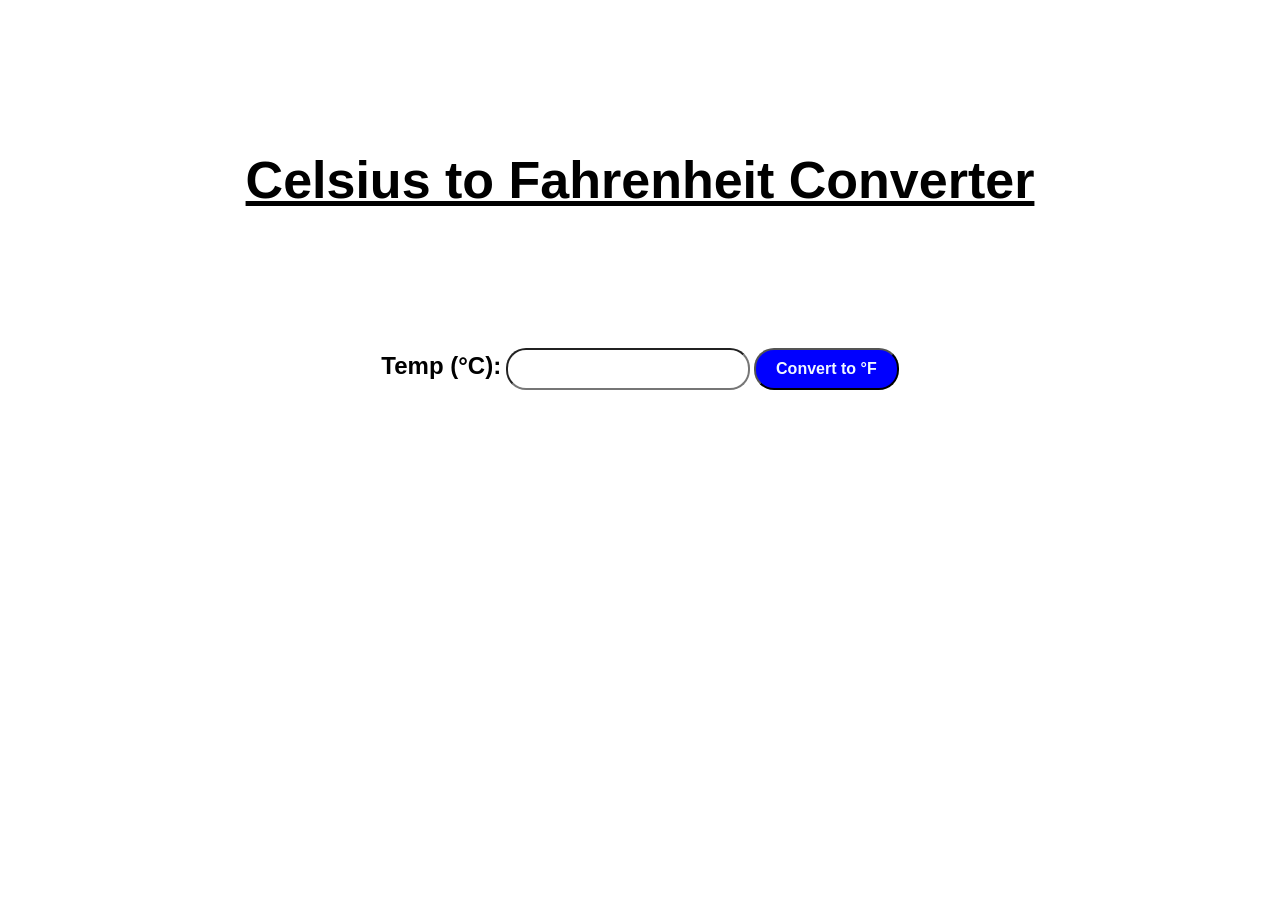
<file: index.html>
<!doctype html>
<html lang="en">
  <head>
    <meta charset="UTF-8" />
    <meta name="viewport" content="width=device-width, initial-scale=1.0" />
    <link rel="stylesheet" href="src/styles/index.css" />
    <title>JavaScript Variables and Operations</title>
  </head>
  <body>
    <main>
      <div>
        <h1>Celsius to Fahrenheit Converter</h1>
        <label for="temperature">Temp (°C):</label>
        <input type="text" id="temperature" />
        <button onclick="handleConversion()">Convert to °F</button>
        <p id="result"></p>
      </div>
    </main>
    <script src="src/script/index.js"></script>
  </body>
</html>
</file>
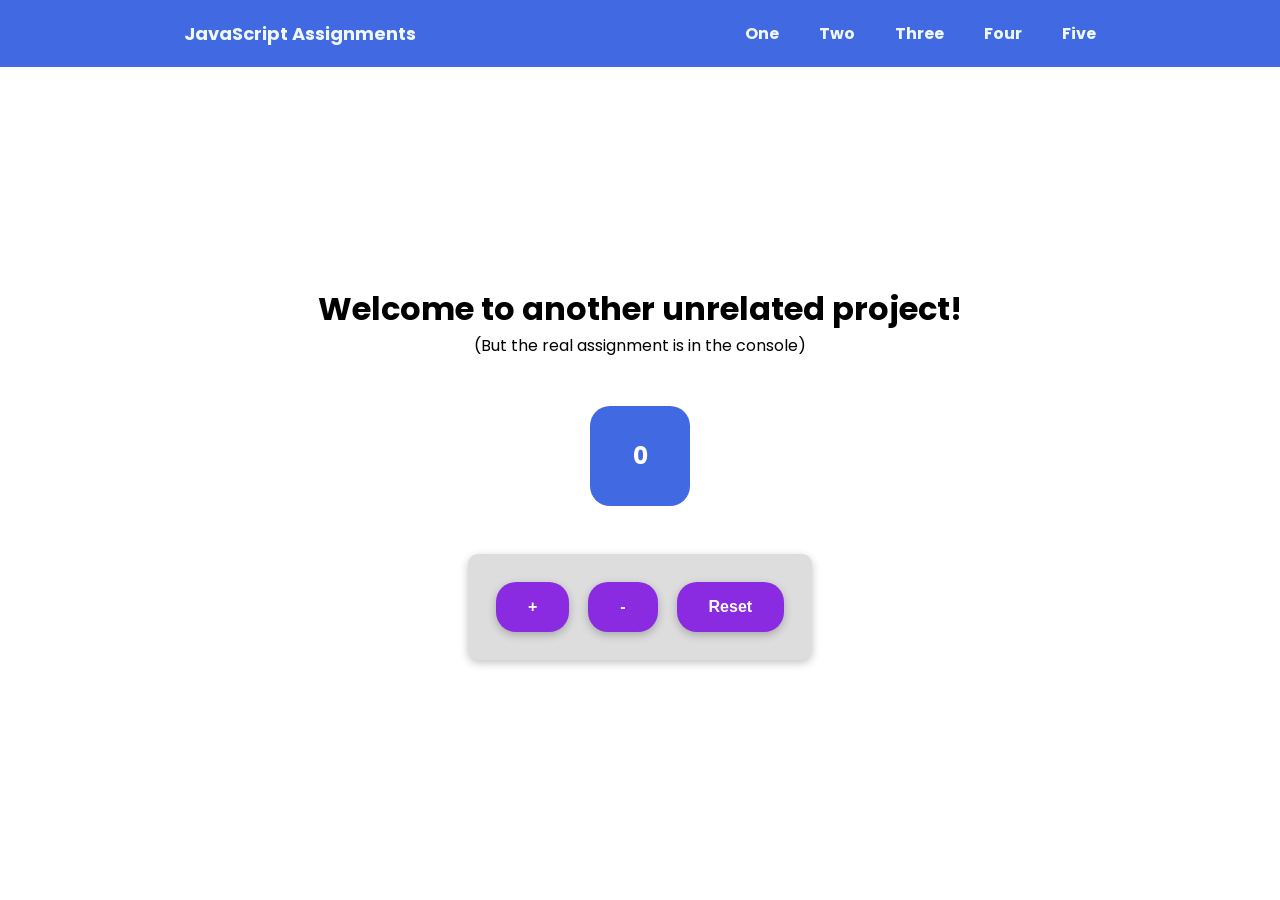
<file: src/lesson-three/lesson-three.html>
<!doctype html>
<html lang="en">
  <head>
    <meta charset="UTF-8" />
    <meta name="viewport" content="width=device-width, initial-scale=1.0" />
    <link rel="preconnect" href="https://fonts.googleapis.com" />
    <link rel="preconnect" href="https://fonts.gstatic.com" crossorigin />
    <link
      href="https://fonts.googleapis.com/css2?family=Poppins:ital,wght@0,100;0,200;0,300;0,400;0,500;0,600;0,700;0,800;0,900;1,100;1,200;1,300;1,400;1,500;1,600;1,700;1,800;1,900&display=swap"
      rel="stylesheet"
    />
    <link rel="stylesheet" href="lesson-three.css" />
    <title>Lesson Three - JavaScript</title>
  </head>
  <body>
    <header>
      <nav class="navbar">
        <div>
          <p class="navbar-home">
            <a href="/index.html" class="link">JavaScript Assignments</a>
          </p>
        </div>
        <div>
          <ul class="navbar-links">
            <li class="navbar-link">
              <a href="/src/lesson-one/lesson-one.html" class="link">One</a>
            </li>
            <li class="navbar-link">
              <a href="/src/lesson-two/lesson-two.html" class="link">Two</a>
            </li>
            <li class="navbar-link">
              <a href="/src/lesson-three/lesson-three.html" class="link"
                >Three</a
              >
            </li>
            <li class="navbar-link">
              <a href="/src/lesson-four/lesson-four.html" class="link">Four</a>
            </li>
            <li class="navbar-link">
              <a href="/src/lesson-five/lesson-five.html" class="link">Five</a>
            </li>
          </ul>
        </div>
      </nav>
    </header>
    <main>
      <div class="intro">
        <h1>Welcome to another unrelated project!</h1>
        <p class="intro-text">(But the real assignment is in the console)</p>
      </div>
      <p class="counter-number" id="counter-number">0</p>
      <div class="btn-container">
        <button onclick="handleCounter('add')">+</button>
        <button onclick="handleCounter('subtract')">-</button>
        <button onclick="handleCounter('reset')">Reset</button>
      </div>
    </main>
    <script src="lesson-three.js"></script>
  </body>
</html>
</file>
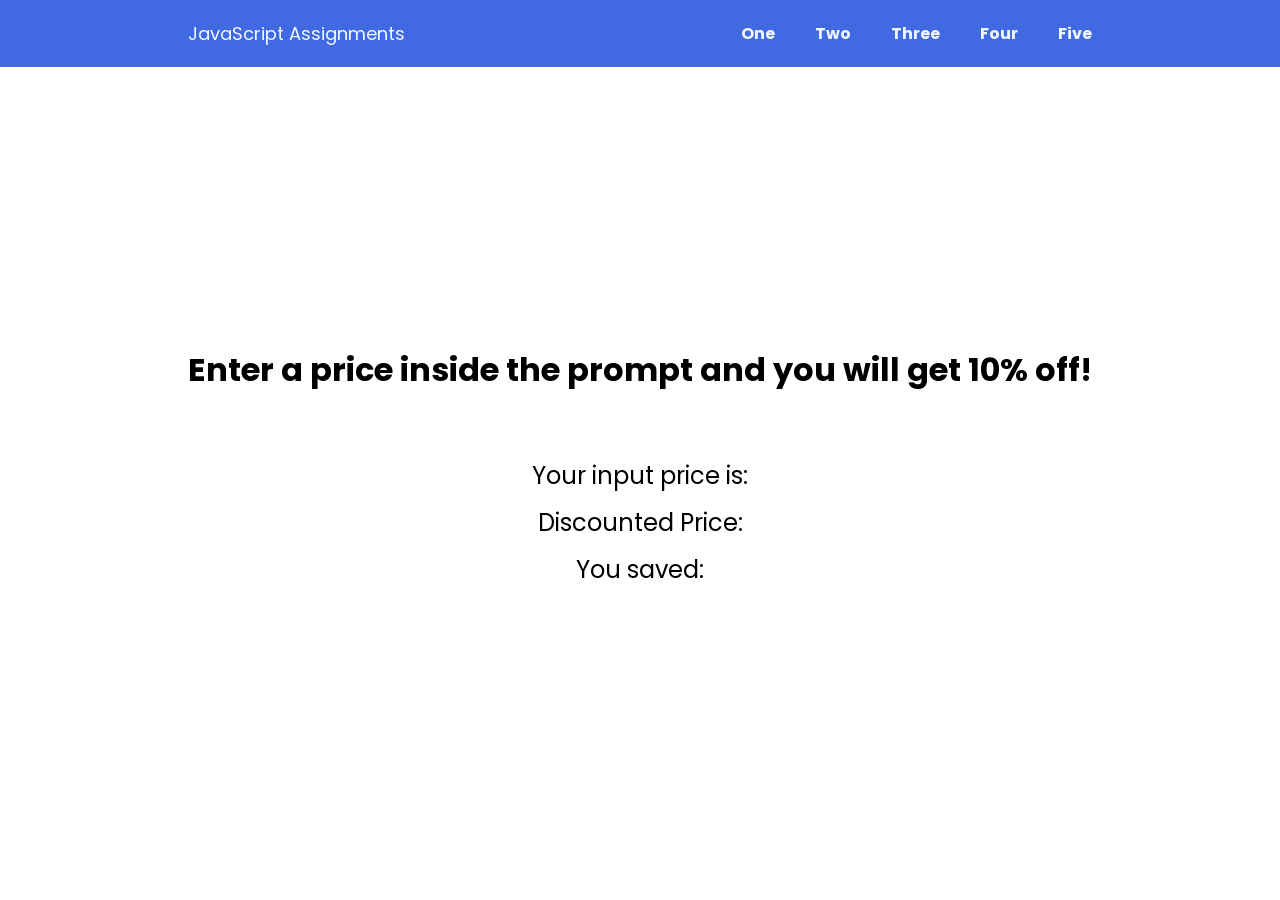
<file: src/lesson-two/lesson-two.html>
<!doctype html>
<html lang="en">
  <head>
    <meta charset="UTF-8" />
    <meta name="viewport" content="width=device-width, initial-scale=1.0" />
    <link rel="preconnect" href="https://fonts.googleapis.com" />
    <link rel="preconnect" href="https://fonts.gstatic.com" crossorigin />
    <link
      href="https://fonts.googleapis.com/css2?family=Poppins:ital,wght@0,100;0,200;0,300;0,400;0,500;0,600;0,700;0,800;0,900;1,100;1,200;1,300;1,400;1,500;1,600;1,700;1,800;1,900&display=swap"
      rel="stylesheet"
    />
    <link rel="stylesheet" href="lesson-two.css" />
    <title>Lesson Two - JavaScript</title>
  </head>
  <body>
    <header>
      <nav class="navbar">
        <div>
          <p class="navbar-home">
            <a href="/index.html" class="link">JavaScript Assignments</a>
          </p>
        </div>
        <div>
          <ul class="navbar-links">
            <li class="navbar-link">
              <a href="/src/lesson-one/lesson-one.html" class="link">One</a>
            </li>
            <li class="navbar-link">
              <a href="/src/lesson-two/lesson-two.html" class="link">Two</a>
            </li>
            <li class="navbar-link">
              <a href="/src/lesson-three/lesson-three.html" class="link"
                >Three</a
              >
            </li>
            <li class="navbar-link">
              <a href="/src/lesson-four/lesson-four.html" class="link">Four</a>
            </li>
            <li class="navbar-link">
              <a href="/src/lesson-five/lesson-five.html" class="link">Five</a>
            </li>
          </ul>
        </div>
      </nav>
    </header>
    <main>
      <h1>Enter a price inside the prompt and you will get 10% off!</h1>
      <p>Your input price is: <span id="input"></span></p>
      <p class="result">Discounted Price: <span id="result"></span></p>
      <p>You saved: <span id="discount"></span></p>
    </main>
    <script src="lesson-two.js"></script>
  </body>
</html>
</file>
<file: src/styles/index.css>
body {
  text-align: center;
  font-family: Arial, Helvetica, sans-serif;
}

main {
  min-height: 75vh;
  display: flex;
  justify-content: center;
  align-items: center;
}

h1 {
  font-size: 52px;
  padding-bottom: 2em;
  text-decoration: underline;
}

label {
  font-size: 24px;
  font-weight: bold;
}

input,
button {
  padding: 10px 20px;
  font-size: 1em;
  border-radius: 20px;
}

button {
  background-color: blue;
  color: aliceblue;
  cursor: pointer;
  font-weight: bold;
}

button:hover {
  background-color: rgb(66, 66, 255);
}

button:active {
  background-color: rgb(0, 0, 162);
  position: relative;
  top: 2px;
}

p {
  min-height: 10vh;
  font-size: 1.5em;
  font-weight: bold;
  padding-top: 2em;
}
</file>
<file: src/lesson-three/lesson-three.css>
* {
  box-sizing: border-box;
  margin: 0;
  padding: 0;
}

body {
  font-family: "Poppins", sans-serif;
}

/*Navbar*/
.navbar {
  display: flex;
  justify-content: space-around;
  align-items: center;
  background-color: #4169e1;
  color: aliceblue;
  font-weight: bold;
  padding: 10px 20px;
}

.navbar-home {
  font-size: 18px;
}

.navbar-links {
  display: flex;
}

.navbar-link,
.navbar-home {
  list-style: none;
  padding: 10px 20px;
  border-radius: 20px;
}

.navbar-link .link,
.navbar-home .link {
  display: block;
  text-decoration: none;
  color: aliceblue;
}

.navbar-link:hover,
.navbar-home:hover {
  background-color: #6581d4;
}

.navbar-link:active,
.navbar-home:active {
  background-color: #2150dc;
  position: relative;
  top: 2px;
}

main {
  min-height: 90vh;
  display: flex;
  flex-direction: column;
  justify-content: center;
  align-items: center;
  font-weight: bold;
}

.intro-text {
  text-align: center;
  font-weight: 400;
}

.counter-number {
  text-align: center;
  line-height: 100px;
  font-size: 24px;
  margin: 2em 0;
  background-color: #4169e1;
  min-width: 100px;
  min-height: 100px;
  border-radius: 20px;
  color: #fff;
}

.btn-container {
  background-color: rgb(222, 221, 221);
  padding: 20px;
  border-radius: 10px;
  box-shadow: rgba(0, 0, 0, 0.24) 0px 3px 8px;
}

button {
  font-size: 16px;
  font-weight: bold;
  padding: 1em 2em;
  background-color: blueviolet;
  color: #fff;
  border-radius: 20px;
  border: none;
  margin: 0.5em;
  box-shadow: rgba(0, 0, 0, 0.24) 0px 3px 8px;
  cursor: pointer;
  transition: all 0.2s ease-in;
}

button:hover {
  background-color: rgb(156, 93, 215);
}

button:active {
  position: relative;
  top: 2px;
  background-color: rgb(117, 0, 226);
}
</file>
<file: src/lesson-two/lesson-two.css>
* {
  box-sizing: border-box;
  margin: 0;
  padding: 0;
}

body {
  font-family: "Poppins", sans-serif;
}

/*Navbar*/
.navbar {
  display: flex;
  justify-content: space-around;
  align-items: center;
  background-color: #4169e1;
  color: aliceblue;
  font-weight: bold;
  padding: 10px 20px;
}

.navbar-home {
  font-size: 18px;
}

.navbar-links {
  display: flex;
}

.navbar-link,
.navbar-home {
  list-style: none;
  padding: 10px 20px;
  border-radius: 20px;
}

.navbar-link .link,
.navbar-home .link {
  display: block;
  text-decoration: none;
  color: aliceblue;
}

.navbar-link:hover,
.navbar-home:hover {
  background-color: #6581d4;
}

.navbar-link:active,
.navbar-home:active {
  background-color: #2150dc;
  position: relative;
  top: 2px;
}

main {
  min-height: 90vh;
  display: flex;
  justify-content: center;
  align-items: center;
  flex-direction: column;
  font-weight: bold;
}

h1 {
  padding-bottom: 2em;
}

p {
  font-size: 1.5em;
  padding-bottom: 0.5em;
  font-weight: 400;
}

span {
  font-weight: bold;
}
</file>
